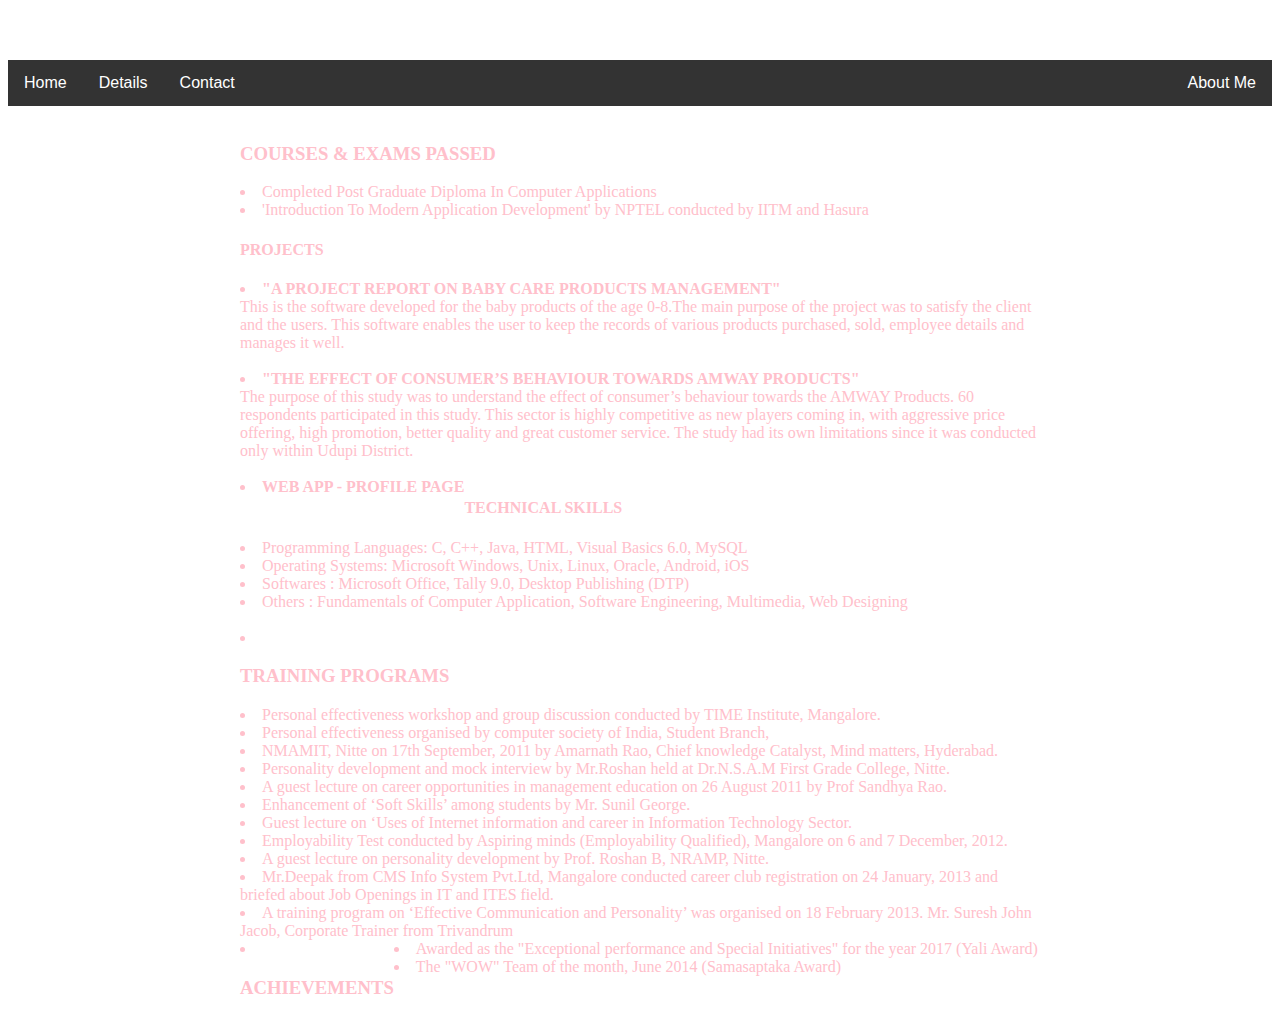
<file: ui/aboutme.html>
<html>
<head>
        <title>
            About Me
        </title>
        <meta name="viewport" content="width=device-width, initial-sacle-1"/>
        <link href="/ui/style.css" rel="stylesheet" />
    </head>
     <body>
            <style>
        body
        {
            background-image: url("https://www.walldevil.com/wallpapers/w02/857709-apple-black-iphone-iphone-5-laptops-monochrome-technologic-technology.jpg");
            }
            
        </style>
<div id="container">
    <ul>
        <li><a class="active" href="http://rubinadesicrew.imad.hasura-app.io/">Home</a></li>
     <li class="dropdown">
    <a href="javascript:void(0)" class="dropbtn">Details</a>
    <div class="dropdown-content">
      <a href="http://rubinadesicrew.imad.hasura-app.io/articles/article-one">Article One</a>
    </div>
  </li>
    <li><a href="http://rubinadesicrew.imad.hasura-app.io/">Contact</a></li>
  <li style="float:right"><a class="active" href="http://rubinadesicrew.imad.hasura-app.io/aboutme.html" title="About Me" target="_self"> About Me </a> </li>
    </ul>
</div>
<br>
            <div class ="container">
                <h3>COURSES & EXAMS PASSED</h3> 
        <div>
            <li>
            Completed Post Graduate Diploma In Computer Applications <br>
            </li>
<li>
            'Introduction To Modern Application Development' by NPTEL conducted by IITM and Hasura
            </li>
        </div>
<br>
<br>
<h4>PROJECTS</h4>
       <p>
           <li>
<b>"A PROJECT REPORT ON BABY CARE PRODUCTS MANAGEMENT"</b>
</li>
<br>
This is the software developed for the baby products of the age 0-8.The main purpose of the project was to satisfy the client and the users. This software enables the user to keep the records of various products purchased, sold, employee details and manages it well.
<br>
<br>
<li>
<b>"THE EFFECT OF CONSUMER’S BEHAVIOUR TOWARDS AMWAY PRODUCTS"</b>
</li>
<br>
The purpose of this study was to understand the effect of consumer’s behaviour towards the AMWAY Products. 60 respondents participated in this study. This sector is highly competitive as new players coming in, with aggressive price offering, high promotion, better quality and great customer service. The study had its own limitations since it was conducted only within Udupi District.
<br>
<br>
<li>
<b>WEB APP - PROFILE PAGE</b>
<br>
<br>
</li>
</p>
<h4>TECHNICAL SKILLS</h4>
<p>
     <li>
Programming Languages: C, C++, Java, HTML, Visual Basics 6.0, MySQL
</li>
<li>
Operating Systems: Microsoft Windows, Unix, Linux, Oracle, Android, iOS
</li>
<li>
Softwares : Microsoft Office, Tally 9.0, Desktop Publishing (DTP)
</li>
<li>
Others : Fundamentals of Computer Application, Software Engineering, Multimedia, Web Designing
<br>
<br>
</li>
    <br>
    <br>
       <li>
    <h3>TRAINING PROGRAMS</h3>
    </li>
         
<div>
            <li>
    Personal effectiveness workshop and group discussion conducted by TIME Institute, Mangalore.
</li>
<li>
    Personal effectiveness organised by computer society of India, Student Branch,
</li>
<li>
    NMAMIT, Nitte on 17th September, 2011 by Amarnath Rao, Chief knowledge Catalyst, Mind matters, Hyderabad.
</li>
<li>
    Personality development and mock interview by Mr.Roshan held at Dr.N.S.A.M First Grade College, Nitte.
</li>
<li>
    A guest lecture on career opportunities in management education on 26 August 2011 by Prof Sandhya Rao.
</li>
<li>
    Enhancement of ‘Soft Skills’ among students by Mr. Sunil George.
</li>
<li>
    Guest lecture on ‘Uses of Internet information and career in Information Technology Sector.
</li>
<li>
    Employability Test conducted by Aspiring minds (Employability Qualified), Mangalore on 6 and 7 December, 2012.
</li>
<li>
    A guest lecture on personality development by Prof. Roshan B, NRAMP, Nitte.
</li>
<li>
    Mr.Deepak from CMS Info System Pvt.Ltd, Mangalore conducted career club registration on 24 January, 2013 and briefed about Job Openings in IT and ITES field.
</li>
<li>
    A training program on ‘Effective Communication and Personality’ was organised on 18 February 2013. Mr. Suresh John Jacob, Corporate Trainer from Trivandrum <br>
</li>
</div>

<div>
    <br>
    <br>
    <li>
    <h3>ACHIEVEMENTS</h3>
    </li>
    
            
<li>
            Awarded as the "Exceptional performance and Special Initiatives" for the year 2017 (Yali Award)
            </li>
            <li>
            The "WOW" Team of the month, June 2014 (Samasaptaka Award)
            </li>
        </div>

        </div>
        </body>
        </html>
</file>
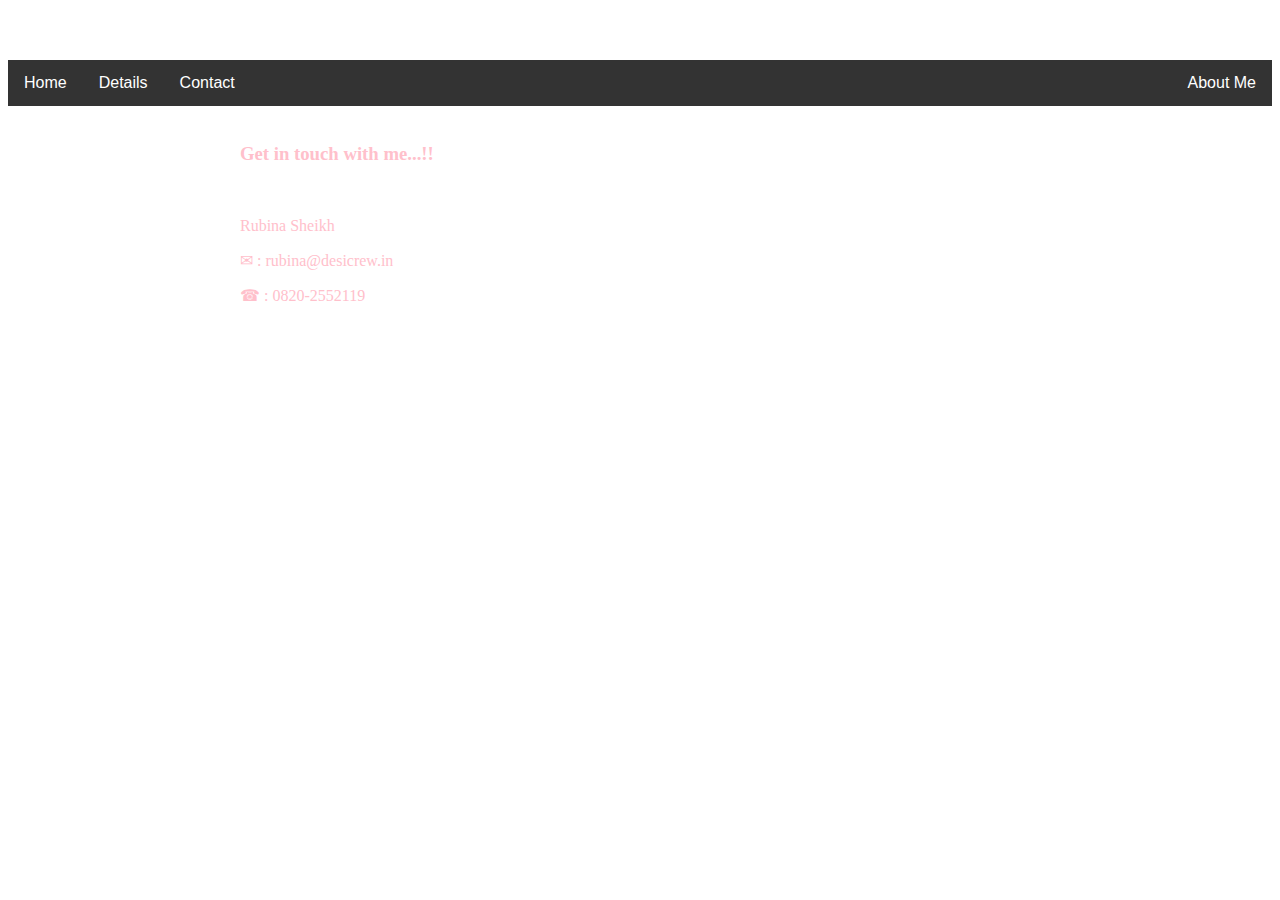
<file: ui/contact-me.html>
<html>
<head>
        <title>
            Contact Me
        </title>
        <meta name="viewport" content="width=device-width, initial-sacle-1"/>
       <link href="/ui/style.css" rel="stylesheet" />
    </head>
     <body>
            <style>
        body
        {
            background-image: url("https://www.walldevil.com/wallpapers/w05/apple-inc-laptops-colorful.jpg");
            }
            
        </style>
<div id="container">
    <ul>
        <li><a class="active" href="http://rubinadesicrew.imad.hasura-app.io/">Home</a></li>
     <li class="dropdown">
    <a href="javascript:void(0)" class="dropbtn">Details</a>
    <div class="dropdown-content">
      <a href="http://rubinadesicrew.imad.hasura-app.io/articles/article-one">Article One</a>
    </div>
  </li>
    <li><a href="http://rubinadesicrew.imad.hasura-app.io/contact-me.html">Contact</a></li>
  <li style="float:right"><a class="active" href="http://rubinadesicrew.imad.hasura-app.io/aboutme.html" title="About Me" target="_self"> About Me </a> </li>
    </ul>
</div>
<br>
            <div class ="container">
                <h3>Get in touch with me...!!</h3>
                <br>
                <div>
                    <p>
                       Rubina Sheikh
                    </p>
                    <p>
                        &#9993; : rubina@desicrew.in
                    </p>
                    <p>
                        &#9742; : 0820-2552119
                    </p>
                </div>
            </div>    
    </body>
</html>
</file>
<file: ui/style.css>
body {
    font-family: sans-serif;
    margin-top: 60px;
}

.center {
    text-align: center;
}

.text-big {
    font-size: 300%;
}

.bold {
    font-weight: bold;
}

.img-medium {
    height: 200px;
}
.container {
        max-width: 800px;
        margin: 0 auto;
        color: pink;
        font-family: cambria;
        padding-left: 20px;
        padding-right: 20px;
     } 
ul {
    list-style-type: none;
    margin: 0;
    padding: 0;
    overflow: hidden;
    background-color: #333;
}

.commenter {
    font-style: italic;
    font-size: 0.8em;
}

#comment_form {
    margin-left: 10px;
    padding-bottom: 10px;
    border-bottom: 1px solid #ccc;
}

ul {
    list-style-type: none;
    margin: 0;
    padding: 0;
    overflow: hidden;
    background-color: #333;
}

li {
    float: left;
}

li a, .dropbtn {
    display: inline-block;
    color: white;
    text-align: center;
    padding: 14px 16px;
    text-decoration: none;
}

li a:hover, .dropdown:hover .dropbtn {
    background-color: red;
}

li.dropdown {
    display: inline-block;
}

.dropdown-content {
    display: none;
    position: absolute;
    background-color: #f9f9f9;
    min-width: 160px;
    box-shadow: 0px 8px 16px 0px rgba(0,0,0,0.2);
    z-index: 1;
}

.dropdown-content a {
    color: black;
    padding: 12px 16px;
    text-decoration: none;
    display: block;
    text-align: left;
}

.dropdown-content a:hover {background-color: #f1f1f1}

.dropdown:hover .dropdown-content {
    display: block;
} 
header img {
  float: left;
  width: 100px;
  height: 100px;
  background: #555;
}
.big {
    line-height: 200%;
}
</file>
